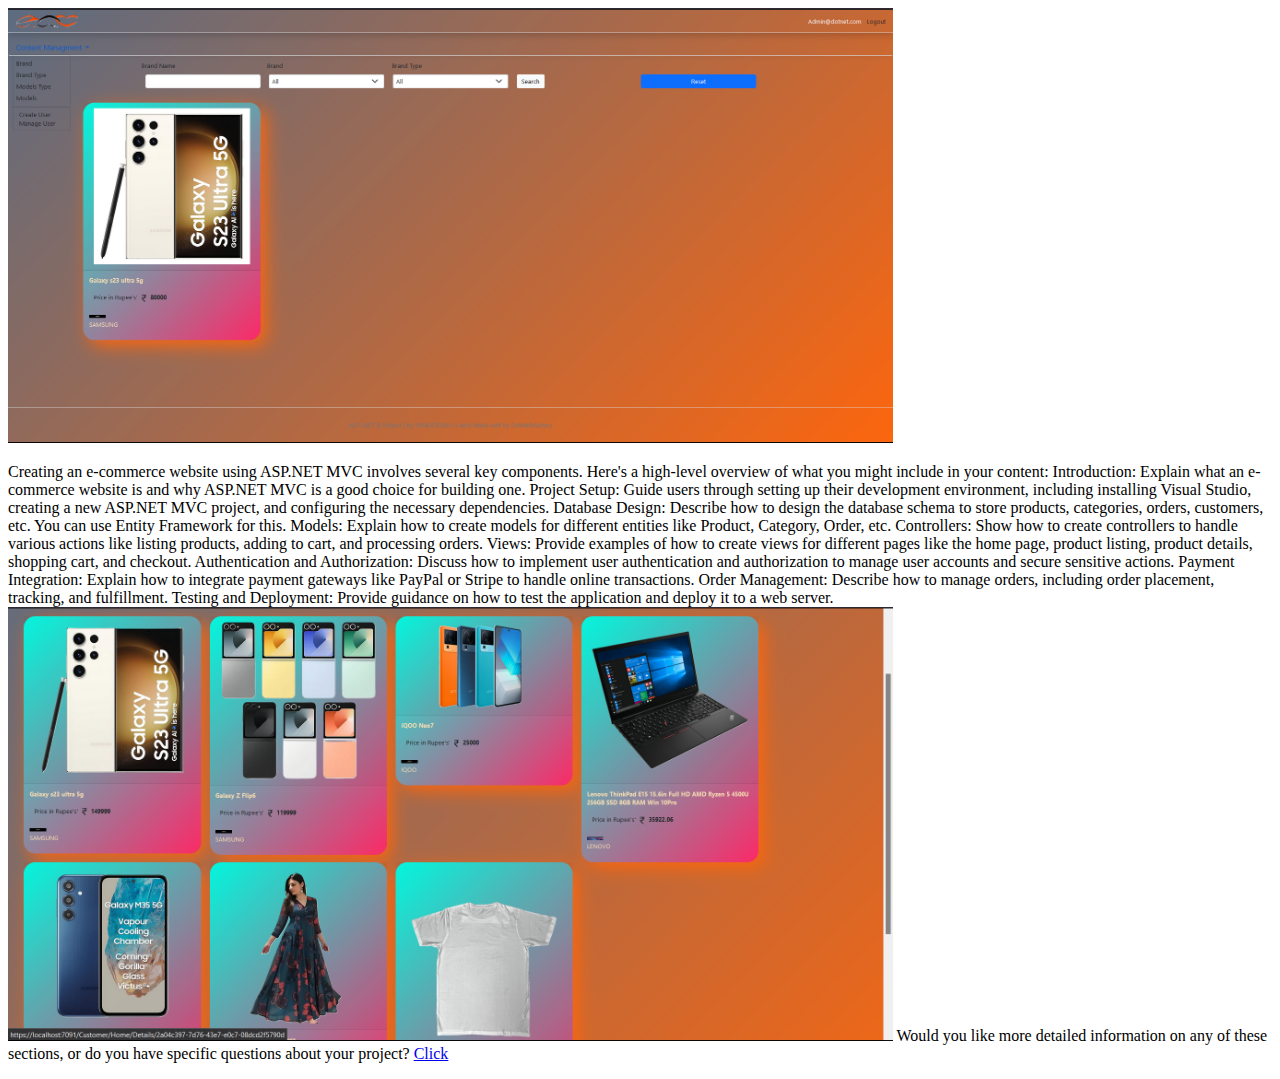
<file: image/Html/ASP_net.html>
<!DOCTYPE html>
<html lang="en">    
  <head>
    <meta charset="UTF-8">
    <title>City Skyline</title>
    <link href="" rel="stylesheet" />   
  </head>
  <body>
    <div class="container">
        <img src="../Asp.net mvc e commer.png" width="70%" />
        <div class="card">
            <p>Creating an e-commerce website using ASP.NET MVC involves several key components. Here's a high-level overview of what you might include in your content:

                Introduction: Explain what an e-commerce website is and why ASP.NET MVC is a good choice for building one.
                
                Project Setup: Guide users through setting up their development environment, including installing Visual Studio, creating a new ASP.NET MVC project, and configuring the necessary dependencies.
                
                Database Design: Describe how to design the database schema to store products, categories, orders, customers, etc. You can use Entity Framework for this.
                
                Models: Explain how to create models for different entities like Product, Category, Order, etc.
                
                Controllers: Show how to create controllers to handle various actions like listing products, adding to cart, and processing orders.
                
                Views: Provide examples of how to create views for different pages like the home page, product listing, product details, shopping cart, and checkout.
                
                Authentication and Authorization: Discuss how to implement user authentication and authorization to manage user accounts and secure sensitive actions.
                
                Payment Integration: Explain how to integrate payment gateways like PayPal or Stripe to handle online transactions.
                
                Order Management: Describe how to manage orders, including order placement, tracking, and fulfillment.
                
                Testing and Deployment: Provide guidance on how to test the application and deploy it to a web server.
                
               
            <img src="../asp.net mvc e commer 2.png" width="70%">
            Would you like more detailed information on any of these sections, or do you have specific questions about your project?
            <a href="https://github.com/VengateshAGV/AGV_E_Shop">Click</a></p>
        </div>
        
    </div>
  </body>
</html>
</file>
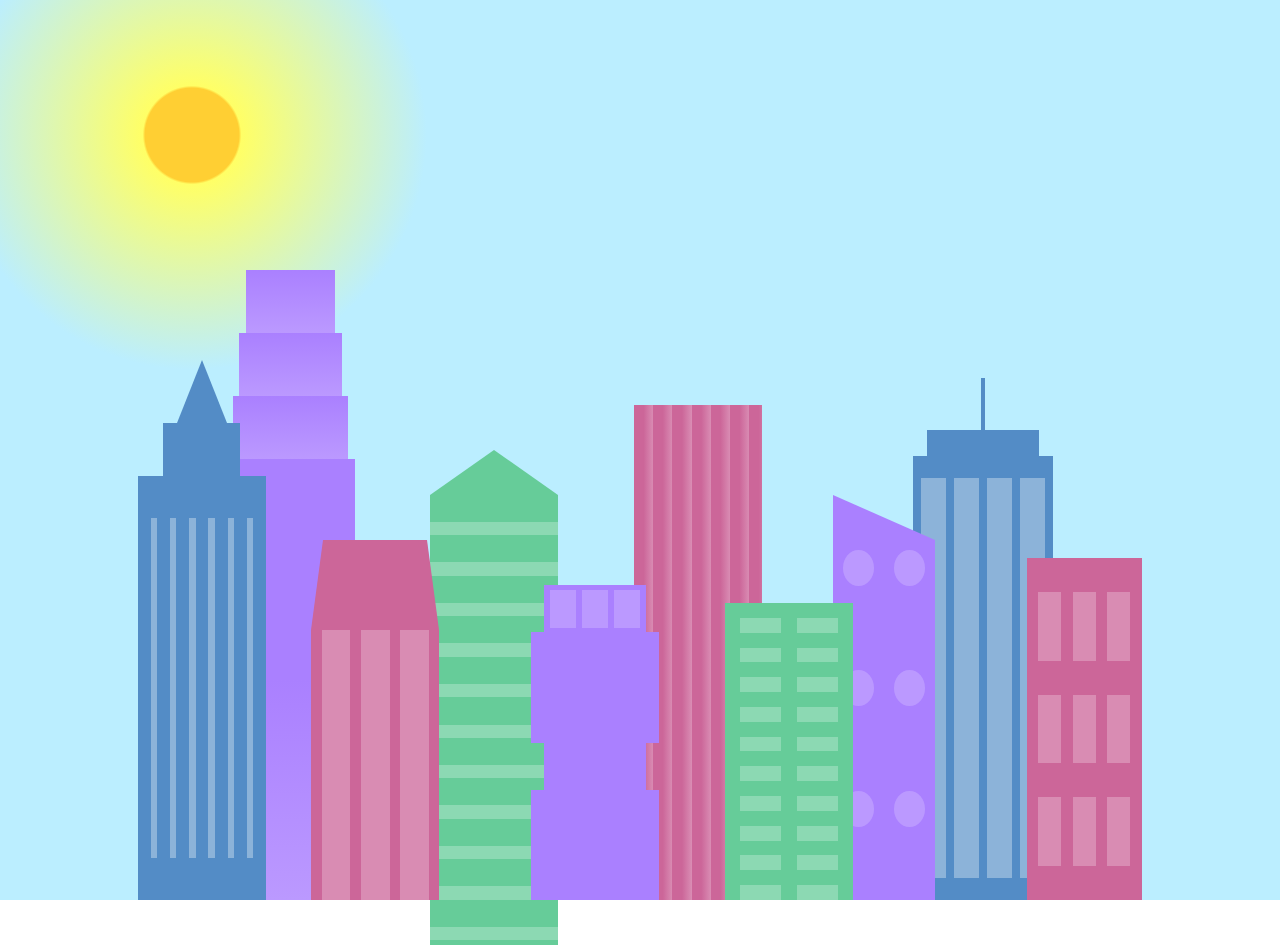
<file: image/Html/City_Skyline.html>
<!DOCTYPE html>
<html lang="en">    
  <head>
    <meta charset="UTF-8">
    <title>City Skyline</title>
    <link href="CSS/City.css" rel="stylesheet" />   
  </head>

  <body>
    <div class="background-buildings sky">
      <div></div>
      <div></div>
      <div class="bb1 building-wrap">
        <div class="bb1a bb1-window"></div>
        <div class="bb1b bb1-window"></div>
        <div class="bb1c bb1-window"></div>
        <div class="bb1d"></div>
      </div>
      <div class="bb2">
        <div class="bb2a"></div>
        <div class="bb2b"></div>
      </div>
      <div class="bb3"></div>
      <div></div>
      <div class="bb4 building-wrap">
        <div class="bb4a"></div>
        <div class="bb4b"></div>
        <div class="bb4c window-wrap">
          <div class="bb4-window"></div>
          <div class="bb4-window"></div>
          <div class="bb4-window"></div>
          <div class="bb4-window"></div>
        </div>
      </div>
      <div></div>
      <div></div>
    </div>

    <div class="foreground-buildings">
      <div></div>
      <div></div>
      <div class="fb1 building-wrap">
        <div class="fb1a"></div>
        <div class="fb1b"></div>
        <div class="fb1c"></div>
      </div>
      <div class="fb2">
        <div class="fb2a"></div>
        <div class="fb2b window-wrap">
          <div class="fb2-window"></div>
          <div class="fb2-window"></div>
          <div class="fb2-window"></div>
        </div>
      </div>
      <div></div>
      <div class="fb3 building-wrap">
        <div class="fb3a window-wrap">
          <div class="fb3-window"></div>
          <div class="fb3-window"></div>
          <div class="fb3-window"></div>
        </div>
        <div class="fb3b"></div>
        <div class="fb3a"></div>
        <div class="fb3b"></div>
      </div>
      <div class="fb4">
        <div class="fb4a"></div>
        <div class="fb4b">
          <div class="fb4-window"></div>
          <div class="fb4-window"></div>
          <div class="fb4-window"></div>
          <div class="fb4-window"></div>
          <div class="fb4-window"></div>
          <div class="fb4-window"></div>
        </div>
      </div>
      <div class="fb5"></div>
      <div class="fb6"></div>
      <div></div>
      <div></div>
    </div>
  </body>
</html>
</file>
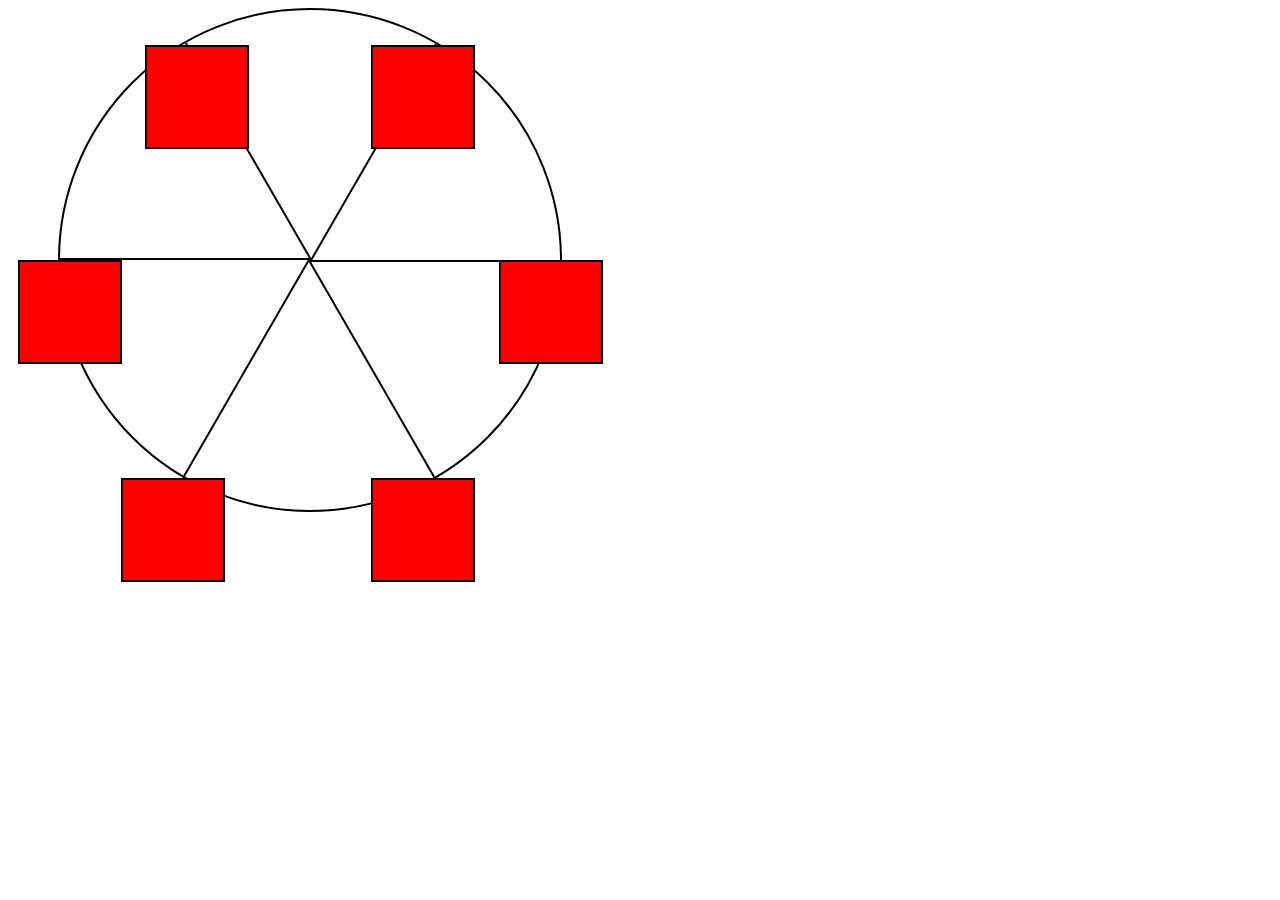
<file: image/Html/Ferris_Wheel.html>
<!DOCTYPE html>
<html lang="en">
  <head>
    <meta charset="UTF-8">
    <title>Ferris Wheel</title>
    <link rel="stylesheet" href="CSS/Wheels.css">
  </head>
  <body>
    <div class="wheel">
      <span class="line"></span>
      <span class="line"></span>
      <span class="line"></span>
      <span class="line"></span>
      <span class="line"></span>
      <span class="line"></span>

      <div class="cabin"></div>
      <div class="cabin"></div>
      <div class="cabin"></div>
      <div class="cabin"></div>
      <div class="cabin"></div>
      <div class="cabin"></div>
    </div>
  </body>
</html>
</file>
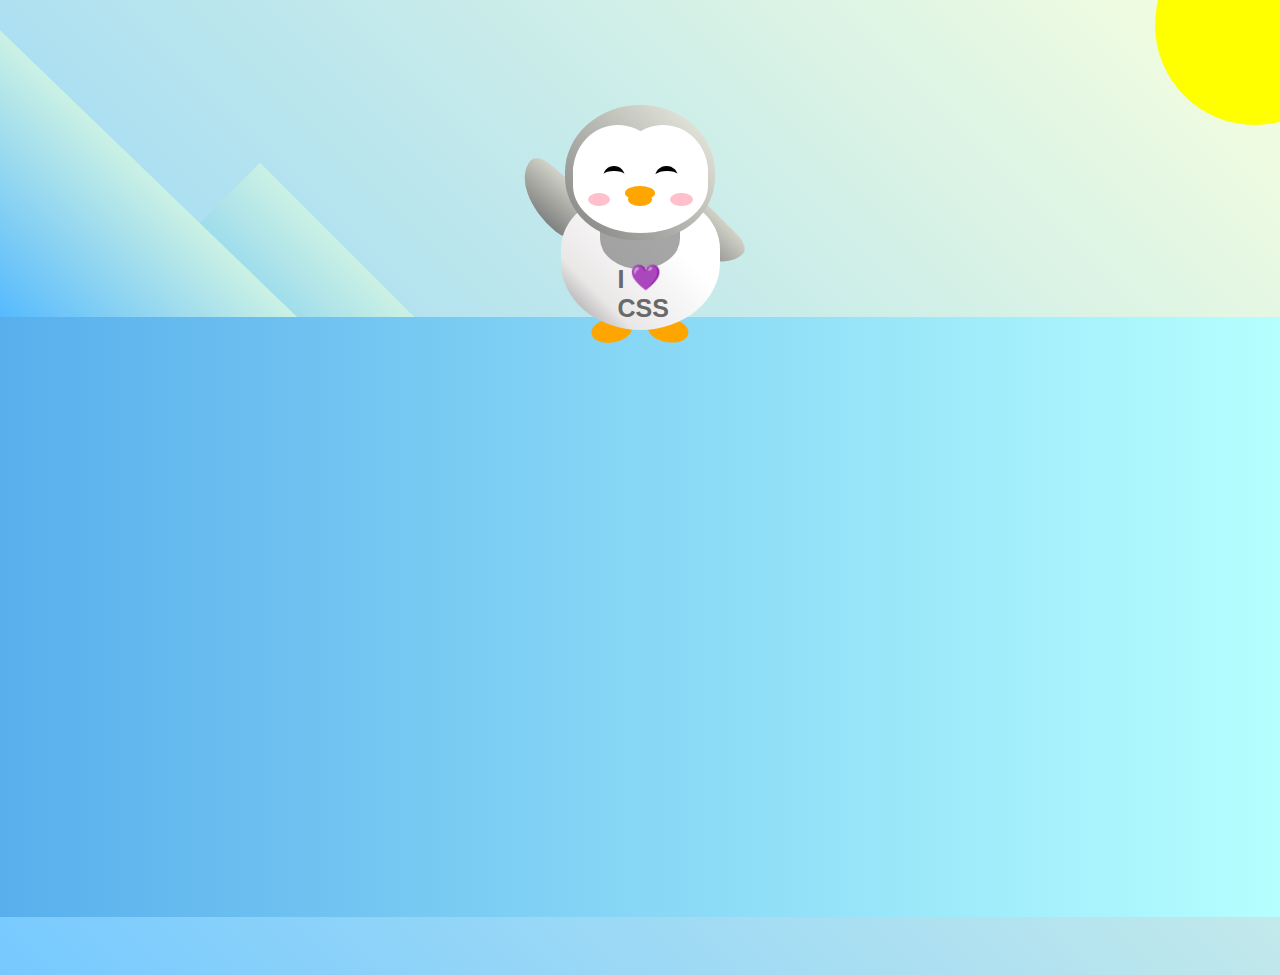
<file: image/Html/Penguin.html>
<!DOCTYPE html>
<html lang="en">
  <head>
    <meta charset="UTF-8" />
    <link rel="stylesheet" href="CSS/penguin.css" />
    <title>Penguin</title>
    <meta name="viewport" content="width=device-width, initial-scale=1.0" />
  </head>

  <body>
    <div class="left-mountain"></div>
    <div class="back-mountain"></div>
    <div class="sun"></div>
    <div class="penguin">
      <div class="penguin-head">
        <div class="face left"></div>
        <div class="face right"></div>
        <div class="chin"></div>
        <div class="eye left">
          <div class="eye-lid"></div>
        </div>
        <div class="eye right">
          <div class="eye-lid"></div>
        </div>
        <div class="blush left"></div>
        <div class="blush right"></div>
        <div class="beak top"></div>
        <div class="beak bottom"></div>
      </div>
      <div class="shirt">
        <div>💜</div>
        <p>I CSS</p>
      </div> 
      <div class="penguin-body">
        <div class="arm left"></div>
        <div class="arm right"></div>
        <div class="foot left"></div>
        <div class="foot right"></div>
      </div>
    </div>

    <div class="ground"></div>
  </body>
</html>
</file>
<file: image/Html/CSS/City.css>
:root {
  --building-color1: #aa80ff;
  --building-color2: #66cc99;
  --building-color3: #cc6699;
  --building-color4: #538cc6;
  --window-color1: #bb99ff;
  --window-color2: #8cd9b3;
  --window-color3: #d98cb3;
  --window-color4: #8cb3d9;
}

* {
  box-sizing: border-box;
}

body {
  height: 100vh;
  margin: 0;
  overflow: hidden;
}

.background-buildings, .foreground-buildings {
  width: 100%;
  height: 100%;
  display: flex;
  align-items: flex-end;
  justify-content: space-evenly;
  position: absolute;
  top: 0;
}

.building-wrap {
  display: flex;
  flex-direction: column;
  align-items: center;
}

.window-wrap {
  display: flex;
  align-items: center;
  justify-content: space-evenly;
}

.sky {
  background: radial-gradient(
      closest-corner circle at 15% 15%,
      #ffcf33,
      #ffcf33 20%,
      #ffff66 21%,
      #bbeeff 100%
    );
}

/* BACKGROUND BUILDINGS - "bb" stands for "background building" */
.bb1 {
  width: 10%;
  height: 70%;
}

.bb1a {
  width: 70%;
}
  
.bb1b {
  width: 80%;
}
  
.bb1c {
  width: 90%;
}

.bb1d {
  width: 100%;
  height: 70%;
  background: linear-gradient(
      var(--building-color1) 50%,
      var(--window-color1)
    );
}

.bb1-window {
  height: 10%;
  background: linear-gradient(
      var(--building-color1),
      var(--window-color1)
    );
}

.bb2 {
  width: 10%;
  height: 50%;
}

.bb2a {
  border-bottom: 5vh solid var(--building-color2);
  border-left: 5vw solid transparent;
  border-right: 5vw solid transparent;
}

.bb2b {
  width: 100%;
  height: 100%;
  background: repeating-linear-gradient(
      var(--building-color2),
      var(--building-color2) 6%,
      var(--window-color2) 6%,
      var(--window-color2) 9%
    );
}

.bb3 {
  width: 10%;
  height: 55%;
  background: repeating-linear-gradient(
      90deg,
      var(--building-color3),
      var(--building-color3),
      var(--window-color3) 15%
    );
}

.bb4 {
  width: 11%;
  height: 58%;
}

.bb4a {
  width: 3%;
  height: 10%;
  background-color: var(--building-color4);
}

.bb4b {
  width: 80%;
  height: 5%;
  background-color: var(--building-color4);
}
  
.bb4c {
  width: 100%;
  height: 85%;
  background-color: var(--building-color4);
}

.bb4-window {
  width: 18%;
  height: 90%;
  background-color: var(--window-color4);
}

/* FOREGROUND BUILDINGS - "fb" stands for "foreground building" */
.fb1 {
  width: 10%;
  height: 60%;
}

.fb1a {
  border-bottom: 7vh solid var(--building-color4);
  border-left: 2vw solid transparent;
  border-right: 2vw solid transparent;
}

.fb1b {
  width: 60%;
  height: 10%;
  background-color: var(--building-color4);
}
  
.fb1c {
  width: 100%;
  height: 80%;
  background: repeating-linear-gradient(
      90deg,
      var(--building-color4),
      var(--building-color4) 10%,
      transparent 10%,
      transparent 15%
    ),
    repeating-linear-gradient(
      var(--building-color4),
      var(--building-color4) 10%,
      var(--window-color4) 10%,
      var(--window-color4) 90%
    );
}

.fb2 {
  width: 10%;
  height: 40%;
}

.fb2a {
  width: 100%;
  border-bottom: 10vh solid var(--building-color3);
  border-left: 1vw solid transparent;
  border-right: 1vw solid transparent;
}

.fb2b {
  width: 100%;
  height: 75%;
  background-color: var(--building-color3);
}

.fb2-window {
  width: 22%;
  height: 100%;
  background-color: var(--window-color3);
}

.fb3 {
  width: 10%;
  height: 35%;
}
  
.fb3a {
  width: 80%;
  height: 15%;
  background-color: var(--building-color1);
}
  
.fb3b {
  width: 100%;
  height: 35%;
  background-color: var(--building-color1);
}

.fb3-window {
  width: 25%;
  height: 80%;
  background-color: var(--window-color1);
}

.fb4 {
  width: 8%;
  height: 45%;
  position: relative;
  left: 10%;
}

.fb4a {
  border-top: 5vh solid transparent;
  border-left: 8vw solid var(--building-color1);
}

.fb4b {
  width: 100%;
  height: 89%;
  background-color: var(--building-color1);
  display: flex;
  flex-wrap: wrap;
}

.fb4-window {
  width: 30%;
  height: 10%;
  border-radius: 50%;
  background-color: var(--window-color1);
  margin: 10%;
}

.fb5 {
  width: 10%;
  height: 33%;
  position: relative;
  right: 10%;
  background: repeating-linear-gradient(
      var(--building-color2),
      var(--building-color2) 5%,
      transparent 5%,
      transparent 10%
    ),
    repeating-linear-gradient(
      90deg,
      var(--building-color2),
      var(--building-color2) 12%,
      var(--window-color2) 12%,
      var(--window-color2) 44%
    );
}

.fb6 {
  width: 9%;
  height: 38%;
  background: repeating-linear-gradient(
      90deg,
      var(--building-color3),
      var(--building-color3) 10%,
      transparent 10%,
      transparent 30%
    ),
    repeating-linear-gradient(
      var(--building-color3),
      var(--building-color3) 10%,
      var(--window-color3) 10%,
      var(--window-color3) 30%
    );
}

@media (max-width: 1000px) {
  :root {
    --building-color1: #000;
    --building-color2: #000;
    --building-color3: #000;
    --building-color4: #000;
    --window-color1:#777;
    --window-color2:#777;
    --window-color3:#777;
    --window-color4:#777;
  }
  .sky {
    background: radial-gradient(
        closest-corner circle at 15% 15%,
        #ccc,
        #ccc 20%,
        #445 21%,
        #223 100%
      );
  }
}
</file>
<file: image/Html/CSS/Wheels.css>
.wheel {
    border: 2px solid black;
    border-radius: 50%;
    margin-left: 50px;
    position: absolute;
    height: 55vw;
    width: 55vw;
    max-width: 500px;
    max-height: 500px;
    animation-name: wheel;
    animation-duration: 10s;
    animation-iteration-count: infinite;
    animation-timing-function: linear;
  }
  
  .line {
    background-color: black;
    width: 50%;
    height: 2px;
    position: absolute;
    top: 50%;
    left: 50%;
    transform-origin: 0% 0%;
  }
  
  .line:nth-of-type(2) {
    transform: rotate(60deg);
  }
  .line:nth-of-type(3) {
    transform: rotate(120deg);
  }
  .line:nth-of-type(4) {
    transform: rotate(180deg);
  }
  .line:nth-of-type(5) {
    transform: rotate(240deg);
  }
  .line:nth-of-type(6) {
    transform: rotate(300deg);
  }
  
  .cabin {
    background-color: red;
    width: 20%;
    height: 20%;
    position: absolute;
    border: 2px solid;
    transform-origin: 50% 0%;
    animation: cabins 10s ease-in-out infinite;
  }
  
  .cabin:nth-of-type(1) {
    right: -8.5%;
    top: 50%;
  }
  .cabin:nth-of-type(2) {
    right: 17%;
    top: 93.5%;
  }
  .cabin:nth-of-type(3) {
    right: 67%;
    top: 93.5%;
  }
  .cabin:nth-of-type(4) {
    left: -8.5%;
    top: 50%;
  }
  .cabin:nth-of-type(5) {
    left: 17%;
    top: 7%;
  }
  .cabin:nth-of-type(6) {
    right: 17%;
    top: 7%;
  }
  
  @keyframes wheel {
     0% {
       transform: rotate(0deg);
     }
     100% {
       transform: rotate(360deg);
     }
  }
  
  @keyframes cabins {
    0% {
      transform: rotate(0deg);
    }
    25% {
      background-color: yellow;
    }
    50% {
      background-color: purple;
    }
    75%{
      background-color:yellow;
    }
    100% {
      transform: rotate(-360deg);
    }
  }
</file>
<file: image/Html/CSS/penguin.css>
:root {
    --penguin-face: white;
    --penguin-picorna: orange;
    --penguin-skin: gray;
  }
  
  body {
    background: linear-gradient(45deg, rgb(118, 201, 255), rgb(247, 255, 222));
    margin: 0;
    padding: 0;
    width: 100%;
    height: 100vh;
    overflow: hidden;
  }
  
  .left-mountain {
    width: 300px;
    height: 300px;
    background: linear-gradient(rgb(203, 241, 228), rgb(80, 183, 255));
    position: absolute;
    transform: skew(0deg, 44deg);
    z-index: 2;
    margin-top: 100px;
  }
  
  .back-mountain {
    width: 300px;
    height: 300px;
    background: linear-gradient(rgb(203, 241, 228), rgb(47, 170, 255));
    position: absolute;
    z-index: 1;
    transform: rotate(45deg);
    left: 110px;
    top: 225px;
  }
  
  .sun {
    width: 200px;
    height: 200px;
    background-color: yellow;
    position: absolute;
    border-radius: 50%;
    top: -75px;
    right: -75px;
  }
  
  .penguin {
    width: 300px;
    height: 300px;
    margin: auto;
    margin-top: 75px;
    z-index: 4;
    position: relative;
    transition: transform 1s ease-in-out 0ms;
  }
  
  .penguin * {
    position: absolute;
  }
  
  .penguin:active {
    transform: scale(1.5);
    cursor: not-allowed;
  }
  
  .penguin-head {
    width: 50%;
    height: 45%;
    background: linear-gradient(
      45deg,
      var(--penguin-skin),
      rgb(239, 240, 228)
    );
    border-radius: 70% 70% 65% 65%;
    top: 10%;
    left: 25%;
    z-index: 1;
  }
  
  .face {
    width: 60%;
    height: 70%;
    background-color: var(--penguin-face);
    border-radius: 70% 70% 60% 60%;
    top: 15%;
  }
  
  .face.left {
    left: 5%;
  }
  
  .face.right {
    right: 5%;
  }
  
  .chin {
    width: 90%;
    height: 70%;
    background-color: var(--penguin-face);
    top: 25%;
    left: 5%;
    border-radius: 70% 70% 100% 100%;
  }
  
  .eye {
    width: 15%;
    height: 17%;
    background-color: black;
    top: 45%;
    border-radius: 50%;
  }
  
  .eye.left {
    left: 25%;
  }
  
  .eye.right {
    right: 25%;
  }
  
  .eye-lid {
    width: 150%;
    height: 100%;
    background-color: var(--penguin-face);
    top: 25%;
    left: -23%;
    border-radius: 50%;
  }
  
  .blush {
    width: 15%;
    height: 10%;
    background-color: pink;
    top: 65%;
    border-radius: 50%;
  }
  
  .blush.left {
    left: 15%;
  }
  
  .blush.right {
    right: 15%;
  }
  
  .beak {
    height: 10%;
    background-color: var(--penguin-picorna);
    border-radius: 50%;
  }
  
  .beak.top {
    width: 20%;
    top: 60%;
    left: 40%;
  }
  
  .beak.bottom {
    width: 16%;
    top: 65%;
    left: 42%;
  }
  
  .shirt {
    font: bold 25px Helvetica, sans-serif;
    top: 165px;
    left: 127.5px;
    z-index: 1;
    color: #6a6969;
  }
  
  .shirt div {
    font-weight:  initial;
    top: 22.5px;
    left: 12px;
  }
  
  .penguin-body {
    width: 53%;
    height: 45%;
    background: linear-gradient(
      45deg,
      rgb(134, 133, 133) 0%,
      rgb(234, 231, 231) 25%,
      white 67%
    );
    border-radius: 80% 80% 100% 100%;
    top: 40%;
    left: 23.5%;
  }
  
  .penguin-body::before {
    content: "";
    position: absolute;
    width: 50%;
    height: 45%;
    background-color: var(--penguin-skin);
    top: 10%;
    left: 25%;
    border-radius: 0% 0% 100% 100%;
    opacity: 70%;
  }
  
  .arm {
    width: 30%;
    height: 60%;
    background: linear-gradient(
      90deg,
      var(--penguin-skin),
      rgb(209, 210, 199)
    );
    border-radius: 30% 30% 30% 120%;
    z-index: -1;
  }
  
  .arm.left {
    top: 35%;
    left: 5%;
    transform-origin: top left; 
    transform: rotate(130deg) scaleX(-1);
    animation: 3s linear infinite wave;
  }
  
  .arm.right {
    top: 0%;
    right: -5%;
    transform: rotate(-45deg);
  }
  
  @keyframes wave {
    10% {
      transform: rotate(110deg) scaleX(-1);
    }
    20% {
      transform: rotate(130deg) scaleX(-1);
    }
    30% {
      transform: rotate(110deg) scaleX(-1);
    }
    40% {
      transform: rotate(130deg) scaleX(-1);
    }
  }
  
  .foot {
    width:  15%;
    height: 30%;
    background-color: var(--penguin-picorna);
    top: 85%;
    border-radius: 50%;
    z-index: -1;
  }
  
  .foot.left {
    left: 25%;
    transform: rotate(80deg);
  }
  
  .foot.right {
    right: 25%;
    transform: rotate(-80deg);
  }
  
  .ground {
    width: 100vw;
    height: calc(100vh - 300px);
    background: linear-gradient(90deg, rgb(88, 175, 236), rgb(182, 255, 255));
    z-index: 3;
    position: absolute;
    margin-top: -58px;
  }
</file>
